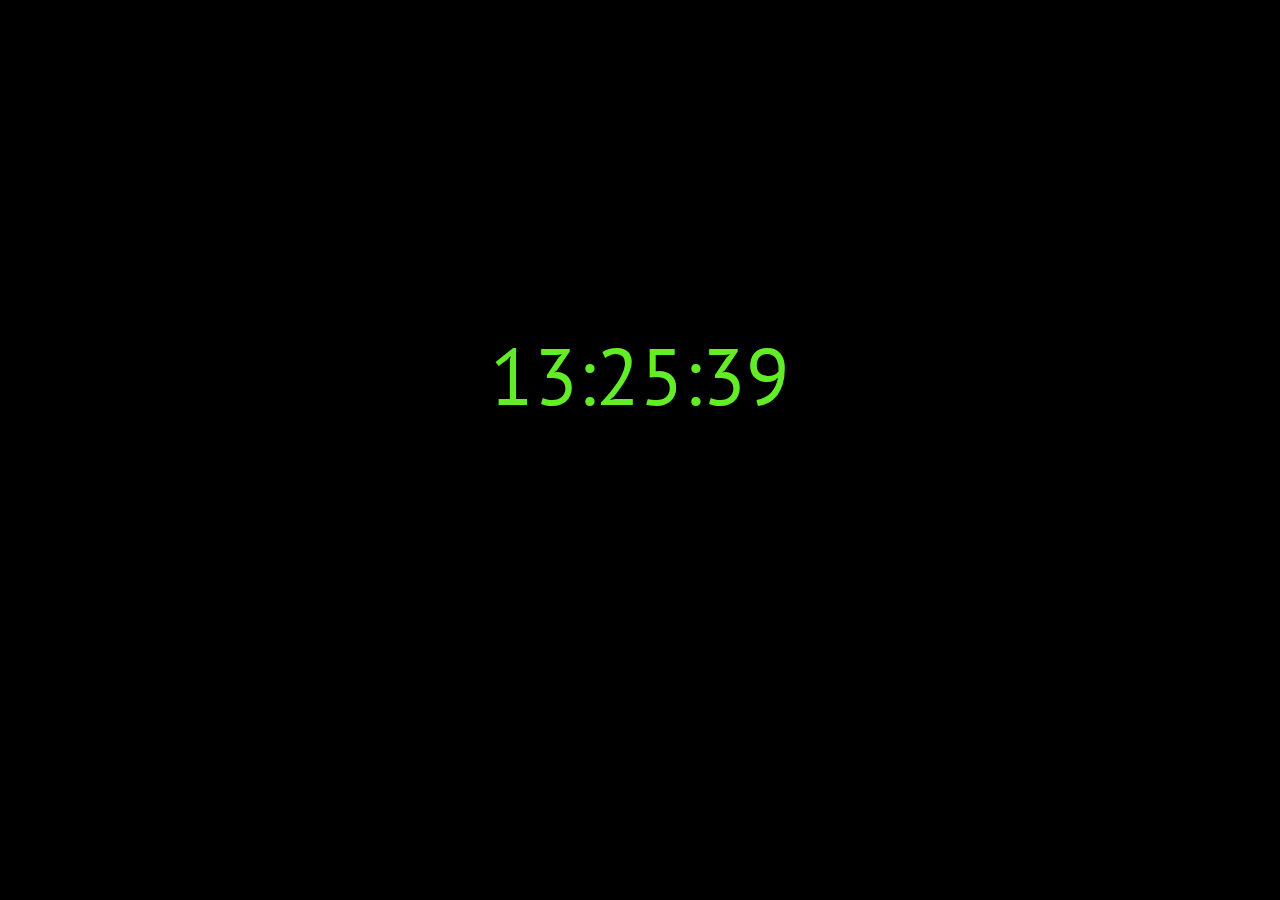
<file: Clock/index.html>
<!DOCTYPE html>
<html>
<head>
 	<link rel="preconnect" href="https://fonts.googleapis.com">
	<link rel="preconnect" href="https://fonts.gstatic.com" crossorigin>
	<link href="https://fonts.googleapis.com/css2?family=PT+Sans:wght@700&display=swap" 	rel="stylesheet">
	<meta charset="utf-8">
	<meta name="viewport" content="width=device-width, initial-scale=1">
	<title>Reloj</title>
	<link rel="stylesheet" type="text/css" href="style.css">
</head>
<body>
<div class="contenedor">
	<div class="reloj"></div>
</div>


<script type="text/javascript" src="clock.js"></script>
</body>
</html>
</file>
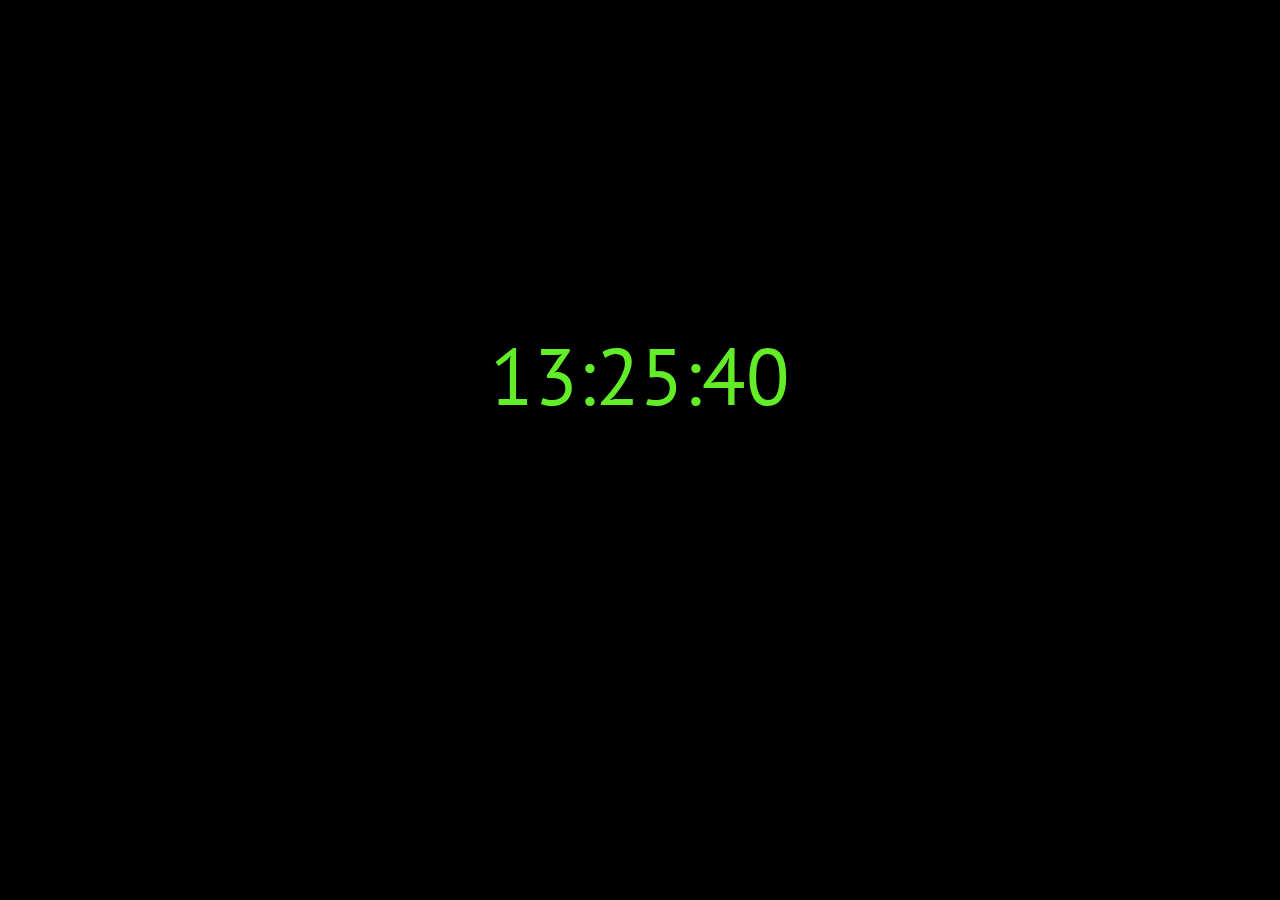
<file: Clock/paracelu.html>
<!DOCTYPE html>
<html>
<head>
 	<link rel="preconnect" href="https://fonts.googleapis.com">
	<link rel="preconnect" href="https://fonts.gstatic.com" crossorigin>
	<link href="https://fonts.googleapis.com/css2?family=PT+Sans:wght@700&display=swap" 	rel="stylesheet">
	<meta charset="utf-8">
	<meta name="viewport" content="width=device-width, initial-scale=1">
	<title>Reloj</title>
	<style type="text/css">
		@media only screen and (max-width: 770px) and (min-width: 300px){
	display: block;
	width: 100%;
}

body{
	background:black;
} 

.contenedor{
	display: flex;
	justify-content: center;
	align-items: center;
}

.reloj{
	padding-top: 25%;
	font-size: 500%;
	font-family: 'PT Sans', sans-serif;	
	color: #63ed28;
	 
	}


.reloj:hover{
	color: #3b9415;
}
	</style>
</head>
<body>
<div class="contenedor">
	<div class="reloj"></div>
</div>


<script>
	function cargarReloj(){
// Parte de recopilacion de hora
let fechaHora = new Date();
let hora = fechaHora.getHours();
let minuto = fechaHora.getMinutes();
let segundo = fechaHora.getSeconds();

// Sumar cero.
if (minuto < 10 ) {
	minuto = "0" + minuto;
}

if (segundo < 10){
	segundo = "0" + segundo;
}

//funcionamiento de reloj
let tiempo = hora + ":" + minuto + ":" + segundo
let reloj = document.querySelector(".reloj")
reloj.innerText = tiempo 


//recarga pagina automático
setTimeout(cargarReloj,500)

}


cargarReloj();
</script>
</body>
</html>
</file>
<file: Clock/style.css>
@media only screen and (max-width: 770px) and (min-width: 300px){
	display: block;
	width: 100%;
}

body{
	background:black;
} 

.contenedor{
	display: flex;
	justify-content: center;
	align-items: center;
}

.reloj{
	padding-top: 25%;
	font-size: 500%;
	font-family: 'PT Sans', sans-serif;	
	color: #63ed28;
	 
	}


.reloj:hover{
	color: #3b9415;
}
</file>
